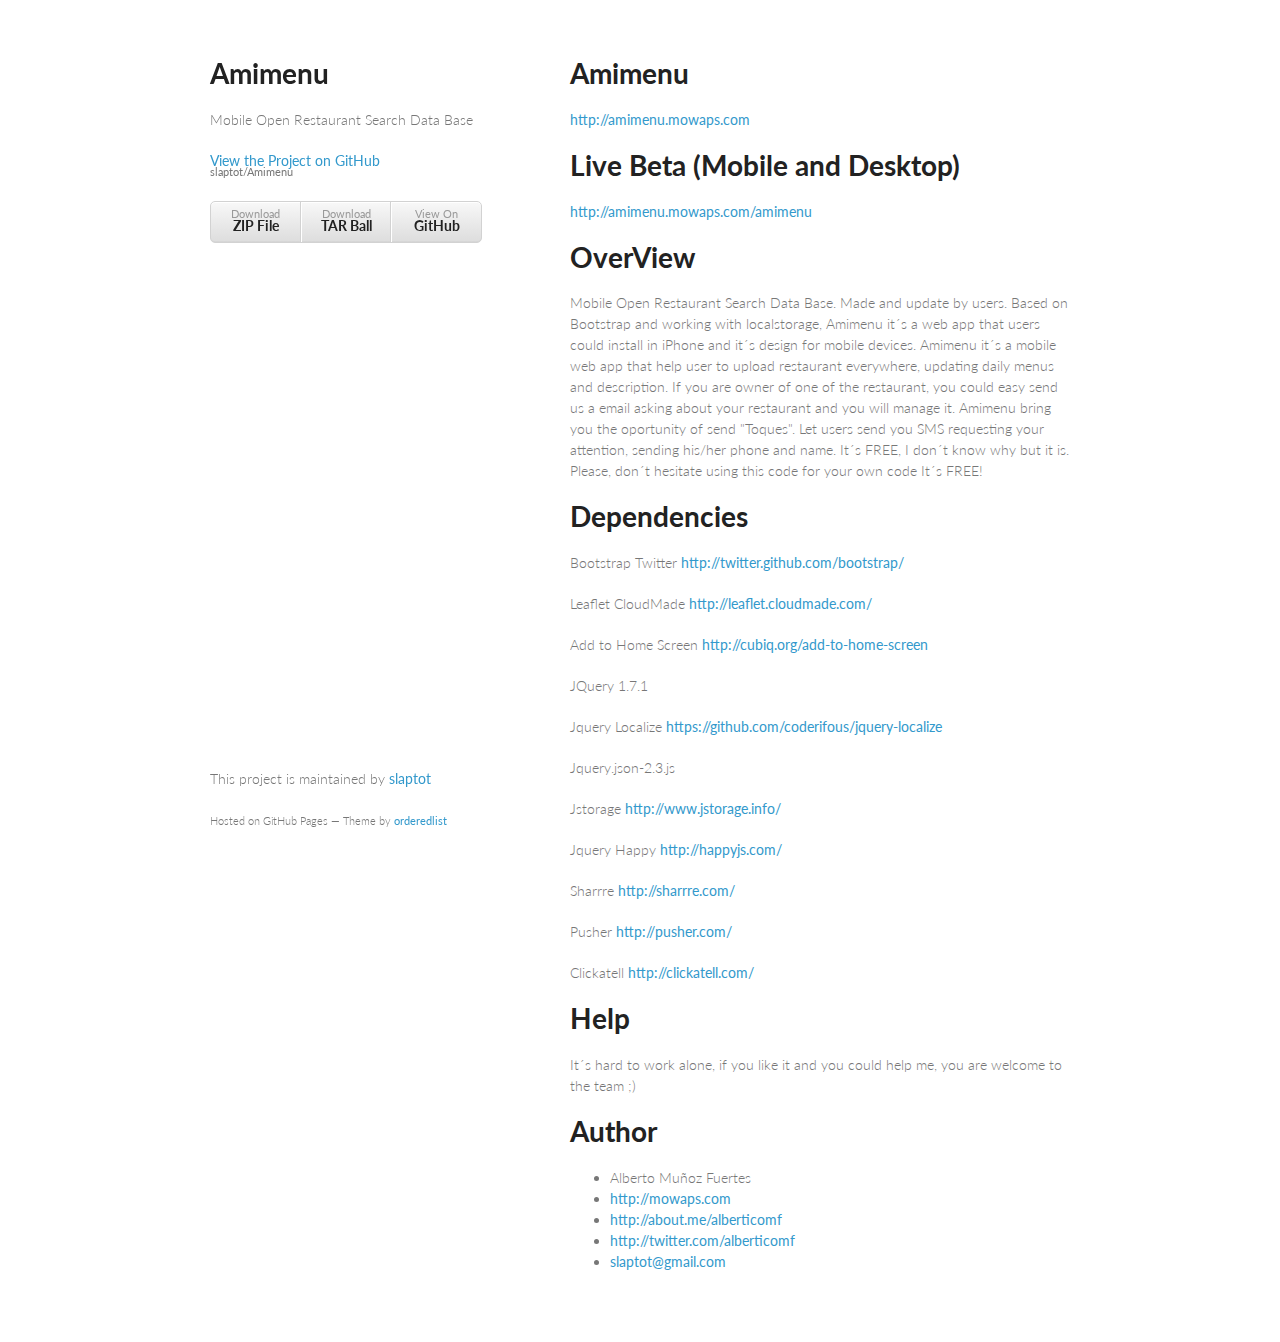
<file: index.html>
<!doctype html>
<html>
  <head>
    <meta charset="utf-8">
    <meta http-equiv="X-UA-Compatible" content="chrome=1">
    <title>Amimenu by slaptot</title>

    <link rel="stylesheet" href="stylesheets/styles.css">
    <link rel="stylesheet" href="stylesheets/pygment_trac.css">
    <meta name="viewport" content="width=device-width, initial-scale=1, user-scalable=no">
    <!--[if lt IE 9]>
    <script src="//html5shiv.googlecode.com/svn/trunk/html5.js"></script>
    <![endif]-->
  </head>
  <body>
    <div class="wrapper">
      <header>
        <h1>Amimenu</h1>
        <p>Mobile Open Restaurant Search Data Base</p>

        <p class="view"><a href="https://github.com/slaptot/Amimenu">View the Project on GitHub <small>slaptot/Amimenu</small></a></p>


        <ul>
          <li><a href="https://github.com/slaptot/Amimenu/zipball/master">Download <strong>ZIP File</strong></a></li>
          <li><a href="https://github.com/slaptot/Amimenu/tarball/master">Download <strong>TAR Ball</strong></a></li>
          <li><a href="https://github.com/slaptot/Amimenu">View On <strong>GitHub</strong></a></li>
        </ul>
      </header>
      <section>
        <h1>Amimenu</h1>

<p><a href="http://amimenu.mowaps.com">http://amimenu.mowaps.com</a></p>

<h1>Live Beta (Mobile and Desktop)</h1>

<p><a href="http://amimenu.mowaps.com/amimenu">http://amimenu.mowaps.com/amimenu</a></p>

<h1>OverView</h1>

<p>Mobile Open Restaurant Search Data Base. Made and update by users. Based on Bootstrap and working with localstorage, Amimenu it´s a web app that users could install in iPhone and it´s design for mobile devices.
Amimenu it´s a mobile web app that help user to upload restaurant everywhere, updating daily menus and description.
If you are owner of one of the restaurant, you could easy send us a email asking about your restaurant and you will manage it.
Amimenu bring you the oportunity of send "Toques". Let users send you SMS requesting your attention, sending his/her phone and name.
It´s FREE, I don´t know why but it is.
Please, don´t hesitate using this code for your own code It´s FREE!</p>

<h1>Dependencies</h1>

<p>Bootstrap Twitter
<a href="http://twitter.github.com/bootstrap/">http://twitter.github.com/bootstrap/</a></p>

<p>Leaflet CloudMade
<a href="http://leaflet.cloudmade.com/">http://leaflet.cloudmade.com/</a></p>

<p>Add to Home Screen
<a href="http://cubiq.org/add-to-home-screen">http://cubiq.org/add-to-home-screen</a></p>

<p>JQuery 1.7.1</p>

<p>Jquery Localize
<a href="https://github.com/coderifous/jquery-localize">https://github.com/coderifous/jquery-localize</a></p>

<p>Jquery.json-2.3.js</p>

<p>Jstorage
<a href="http://www.jstorage.info/">http://www.jstorage.info/</a></p>

<p>Jquery Happy
<a href="http://happyjs.com/">http://happyjs.com/</a></p>

<p>Sharrre
<a href="http://sharrre.com/">http://sharrre.com/</a></p>

<p>Pusher
<a href="http://pusher.com/">http://pusher.com/</a></p>

<p>Clickatell
<a href="http://clickatell.com/">http://clickatell.com/</a></p>

<h1>Help</h1>

<p>It´s hard to work alone, if you like it and you could help me, you are welcome to the team ;)</p>

<h1>Author</h1>

<ul>
<li>Alberto Muñoz Fuertes</li>
<li><a href="http://mowaps.com">http://mowaps.com</a></li>
<li><a href="http://about.me/alberticomf">http://about.me/alberticomf</a></li>
<li><a href="http://twitter.com/alberticomf">http://twitter.com/alberticomf</a></li>
<li><a href="mailto:slaptot@gmail.com">slaptot@gmail.com</a></li>
</ul>
      </section>
      <footer>
        <p>This project is maintained by <a href="https://github.com/slaptot">slaptot</a></p>
        <p><small>Hosted on GitHub Pages &mdash; Theme by <a href="https://github.com/orderedlist">orderedlist</a></small></p>
      </footer>
    </div>
    <script src="javascripts/scale.fix.js"></script>
              <script type="text/javascript">
            var gaJsHost = (("https:" == document.location.protocol) ? "https://ssl." : "http://www.");
            document.write(unescape("%3Cscript src='" + gaJsHost + "google-analytics.com/ga.js' type='text/javascript'%3E%3C/script%3E"));
          </script>
          <script type="text/javascript">
            try {
              var pageTracker = _gat._getTracker("UA-29783044-1");
            pageTracker._trackPageview();
            } catch(err) {}
          </script>

  </body>
</html>
</file>
<file: stylesheets/styles.css>
@import url(https://fonts.googleapis.com/css?family=Lato:300italic,700italic,300,700);

body {
  padding:50px;
  font:14px/1.5 Lato, "Helvetica Neue", Helvetica, Arial, sans-serif;
  color:#777;
  font-weight:300;
}

h1, h2, h3, h4, h5, h6 {
  color:#222;
  margin:0 0 20px;
}

p, ul, ol, table, pre, dl {
  margin:0 0 20px;
}

h1, h2, h3 {
  line-height:1.1;
}

h1 {
  font-size:28px;
}

h2 {
  color:#393939;
}

h3, h4, h5, h6 {
  color:#494949;
}

a {
  color:#39c;
  font-weight:400;
  text-decoration:none;
}

a small {
  font-size:11px;
  color:#777;
  margin-top:-0.6em;
  display:block;
}

.wrapper {
  width:860px;
  margin:0 auto;
}

blockquote {
  border-left:1px solid #e5e5e5;
  margin:0;
  padding:0 0 0 20px;
  font-style:italic;
}

code, pre {
  font-family:Monaco, Bitstream Vera Sans Mono, Lucida Console, Terminal;
  color:#333;
  font-size:12px;
}

pre {
  padding:8px 15px;
  background: #f8f8f8;  
  border-radius:5px;
  border:1px solid #e5e5e5;
  overflow-x: auto;
}

table {
  width:100%;
  border-collapse:collapse;
}

th, td {
  text-align:left;
  padding:5px 10px;
  border-bottom:1px solid #e5e5e5;
}

dt {
  color:#444;
  font-weight:700;
}

th {
  color:#444;
}

img {
  max-width:100%;
}

header {
  width:270px;
  float:left;
  position:fixed;
}

header ul {
  list-style:none;
  height:40px;
  
  padding:0;
  
  background: #eee;
  background: -moz-linear-gradient(top, #f8f8f8 0%, #dddddd 100%);
  background: -webkit-gradient(linear, left top, left bottom, color-stop(0%,#f8f8f8), color-stop(100%,#dddddd));
  background: -webkit-linear-gradient(top, #f8f8f8 0%,#dddddd 100%);
  background: -o-linear-gradient(top, #f8f8f8 0%,#dddddd 100%);
  background: -ms-linear-gradient(top, #f8f8f8 0%,#dddddd 100%);
  background: linear-gradient(top, #f8f8f8 0%,#dddddd 100%);
  
  border-radius:5px;
  border:1px solid #d2d2d2;
  box-shadow:inset #fff 0 1px 0, inset rgba(0,0,0,0.03) 0 -1px 0;
  width:270px;
}

header li {
  width:89px;
  float:left;
  border-right:1px solid #d2d2d2;
  height:40px;
}

header ul a {
  line-height:1;
  font-size:11px;
  color:#999;
  display:block;
  text-align:center;
  padding-top:6px;
  height:40px;
}

strong {
  color:#222;
  font-weight:700;
}

header ul li + li {
  width:88px;
  border-left:1px solid #fff;
}

header ul li + li + li {
  border-right:none;
  width:89px;
}

header ul a strong {
  font-size:14px;
  display:block;
  color:#222;
}

section {
  width:500px;
  float:right;
  padding-bottom:50px;
}

small {
  font-size:11px;
}

hr {
  border:0;
  background:#e5e5e5;
  height:1px;
  margin:0 0 20px;
}

footer {
  width:270px;
  float:left;
  position:fixed;
  bottom:50px;
}

@media print, screen and (max-width: 960px) {
  
  div.wrapper {
    width:auto;
    margin:0;
  }
  
  header, section, footer {
    float:none;
    position:static;
    width:auto;
  }
  
  header {
    padding-right:320px;
  }
  
  section {
    border:1px solid #e5e5e5;
    border-width:1px 0;
    padding:20px 0;
    margin:0 0 20px;
  }
  
  header a small {
    display:inline;
  }
  
  header ul {
    position:absolute;
    right:50px;
    top:52px;
  }
}

@media print, screen and (max-width: 720px) {
  body {
    word-wrap:break-word;
  }
  
  header {
    padding:0;
  }
  
  header ul, header p.view {
    position:static;
  }
  
  pre, code {
    word-wrap:normal;
  }
}

@media print, screen and (max-width: 480px) {
  body {
    padding:15px;
  }
  
  header ul {
    display:none;
  }
}

@media print {
  body {
    padding:0.4in;
    font-size:12pt;
    color:#444;
  }
}
</file>
<file: stylesheets/pygment_trac.css>
.highlight  { background: #ffffff; }
.highlight .c { color: #999988; font-style: italic } /* Comment */
.highlight .err { color: #a61717; background-color: #e3d2d2 } /* Error */
.highlight .k { font-weight: bold } /* Keyword */
.highlight .o { font-weight: bold } /* Operator */
.highlight .cm { color: #999988; font-style: italic } /* Comment.Multiline */
.highlight .cp { color: #999999; font-weight: bold } /* Comment.Preproc */
.highlight .c1 { color: #999988; font-style: italic } /* Comment.Single */
.highlight .cs { color: #999999; font-weight: bold; font-style: italic } /* Comment.Special */
.highlight .gd { color: #000000; background-color: #ffdddd } /* Generic.Deleted */
.highlight .gd .x { color: #000000; background-color: #ffaaaa } /* Generic.Deleted.Specific */
.highlight .ge { font-style: italic } /* Generic.Emph */
.highlight .gr { color: #aa0000 } /* Generic.Error */
.highlight .gh { color: #999999 } /* Generic.Heading */
.highlight .gi { color: #000000; background-color: #ddffdd } /* Generic.Inserted */
.highlight .gi .x { color: #000000; background-color: #aaffaa } /* Generic.Inserted.Specific */
.highlight .go { color: #888888 } /* Generic.Output */
.highlight .gp { color: #555555 } /* Generic.Prompt */
.highlight .gs { font-weight: bold } /* Generic.Strong */
.highlight .gu { color: #800080; font-weight: bold; } /* Generic.Subheading */
.highlight .gt { color: #aa0000 } /* Generic.Traceback */
.highlight .kc { font-weight: bold } /* Keyword.Constant */
.highlight .kd { font-weight: bold } /* Keyword.Declaration */
.highlight .kn { font-weight: bold } /* Keyword.Namespace */
.highlight .kp { font-weight: bold } /* Keyword.Pseudo */
.highlight .kr { font-weight: bold } /* Keyword.Reserved */
.highlight .kt { color: #445588; font-weight: bold } /* Keyword.Type */
.highlight .m { color: #009999 } /* Literal.Number */
.highlight .s { color: #d14 } /* Literal.String */
.highlight .na { color: #008080 } /* Name.Attribute */
.highlight .nb { color: #0086B3 } /* Name.Builtin */
.highlight .nc { color: #445588; font-weight: bold } /* Name.Class */
.highlight .no { color: #008080 } /* Name.Constant */
.highlight .ni { color: #800080 } /* Name.Entity */
.highlight .ne { color: #990000; font-weight: bold } /* Name.Exception */
.highlight .nf { color: #990000; font-weight: bold } /* Name.Function */
.highlight .nn { color: #555555 } /* Name.Namespace */
.highlight .nt { color: #000080 } /* Name.Tag */
.highlight .nv { color: #008080 } /* Name.Variable */
.highlight .ow { font-weight: bold } /* Operator.Word */
.highlight .w { color: #bbbbbb } /* Text.Whitespace */
.highlight .mf { color: #009999 } /* Literal.Number.Float */
.highlight .mh { color: #009999 } /* Literal.Number.Hex */
.highlight .mi { color: #009999 } /* Literal.Number.Integer */
.highlight .mo { color: #009999 } /* Literal.Number.Oct */
.highlight .sb { color: #d14 } /* Literal.String.Backtick */
.highlight .sc { color: #d14 } /* Literal.String.Char */
.highlight .sd { color: #d14 } /* Literal.String.Doc */
.highlight .s2 { color: #d14 } /* Literal.String.Double */
.highlight .se { color: #d14 } /* Literal.String.Escape */
.highlight .sh { color: #d14 } /* Literal.String.Heredoc */
.highlight .si { color: #d14 } /* Literal.String.Interpol */
.highlight .sx { color: #d14 } /* Literal.String.Other */
.highlight .sr { color: #009926 } /* Literal.String.Regex */
.highlight .s1 { color: #d14 } /* Literal.String.Single */
.highlight .ss { color: #990073 } /* Literal.String.Symbol */
.highlight .bp { color: #999999 } /* Name.Builtin.Pseudo */
.highlight .vc { color: #008080 } /* Name.Variable.Class */
.highlight .vg { color: #008080 } /* Name.Variable.Global */
.highlight .vi { color: #008080 } /* Name.Variable.Instance */
.highlight .il { color: #009999 } /* Literal.Number.Integer.Long */

.type-csharp .highlight .k { color: #0000FF }
.type-csharp .highlight .kt { color: #0000FF }
.type-csharp .highlight .nf { color: #000000; font-weight: normal }
.type-csharp .highlight .nc { color: #2B91AF }
.type-csharp .highlight .nn { color: #000000 }
.type-csharp .highlight .s { color: #A31515 }
.type-csharp .highlight .sc { color: #A31515 }
</file>
